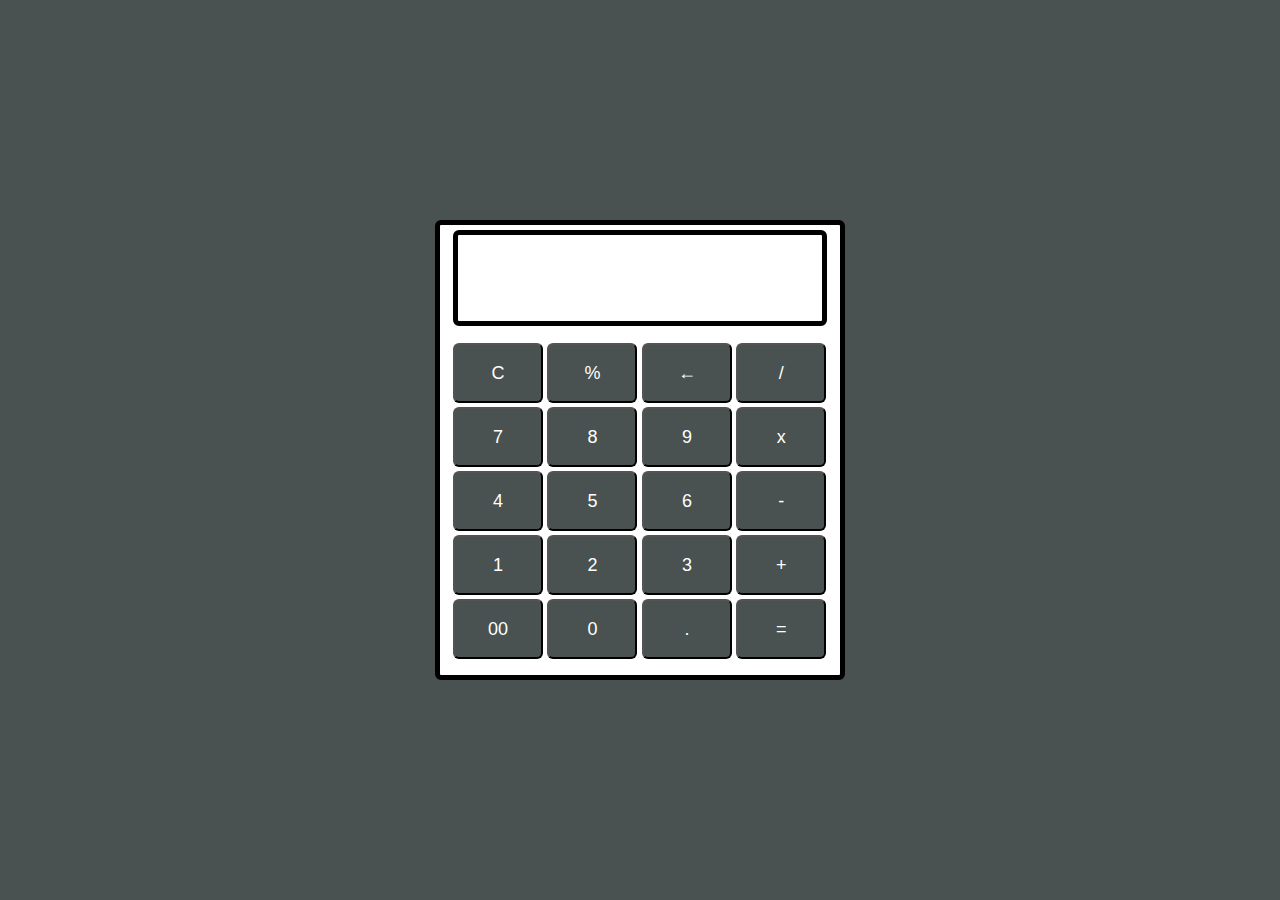
<file: cal.html>
<!DOCTYPE html>
<html lang="en">
<head>
   <style>
      *{
         padding: 0;
         margin: 0;
         font-family: 'poppins', sans-serif;
      }
      body{
         background-color: #495250;
         display: grid;
         height: 100vh;
         place-items: center;
      }
      .main{
         width: 400px;
         height: 450px;
         background-color: white;
         position: absolute;
         border: 5px solid black;
         border-radius: 6px; 
      }
      .main input[type='text'] {
         width: 88%;
         position: relative;
         height: 80px;
         top: 5px;
         text-align: right;
         padding: 3px 6px;
         outline: none;
         font-size: 40px;
         border: 5px solid black;
         display: flex;
         margin: auto;
         border-radius: 6px;
         color: black;
      }
      .btn input[type='button']{
         width:90px;
         padding: 2px;
         margin: 2px 0px;
         position: relative;
         left: 13px;
         top: 20px;
         height: 60px;
         cursor: pointer;
         font-size: 18px;
         transition: 0.5s;
         background-color: #495250;
         border-radius: 6px;
         color: white;
      }
      .btn input[type='button']:hover{
         background-color: black;
         color: white;
      }
   </style>
   <script>
      function Solve(val) {
         var v = document.getElementById('res');
         v.value += val;
      }
      function Result() {
         var num1 = document.getElementById('res').value;
         var num2 = eval(num1);
         document.getElementById('res').value = num2;
      }
      function Clear() {
         var inp = document.getElementById('res');
         inp.value = '';
      }
      function Back() {
         var ev = document.getElementById('res');
         ev.value = ev.value.slice(0,-1);
      }
   </script>
   <title>Calulator</title>
</head>
<body>
   <div class="main">
      <input type="text" id = 'res'>
      <div class="btn">
         <input type="button" value = 'C' onclick = "Clear()">
         <input type="button" value = '%' onclick = "Solve('%')">
         <input type="button" value = '←' onclick ="Back('←')">
         <input type="button" value = '/' onclick = "Solve('/')">
         <br>
         <input type="button" value = '7' onclick = "Solve('7')">
         <input type="button" value = '8' onclick = "Solve('8')">
         <input type="button" value = '9' onclick = "Solve('9')">
         <input type="button" value = 'x' onclick = "Solve('*')">
         <br>
         <input type="button" value = '4' onclick = "Solve('4')">
         <input type="button" value = '5' onclick = "Solve('5')">
         <input type="button" value = '6' onclick = "Solve('6')">
         <input type="button" value = '-' onclick = "Solve('-')">
         <br>
         <input type="button" value = '1' onclick = "Solve('1')">
         <input type="button" value = '2' onclick = "Solve('2')">
         <input type="button" value = '3' onclick = "Solve('3')">
         <input type="button" value = '+' onclick = "Solve('+')">
         <br>
         <input type="button" value = '00'onclick = "Solve('00')">
         <input type="button" value = '0' onclick = "Solve('0')">
         <input type="button" value = '.' onclick = "Solve('.')">
         <input type="button" value = '=' onclick = "Result()">
      </div>
   </div>
</body>
</html>
</file>
